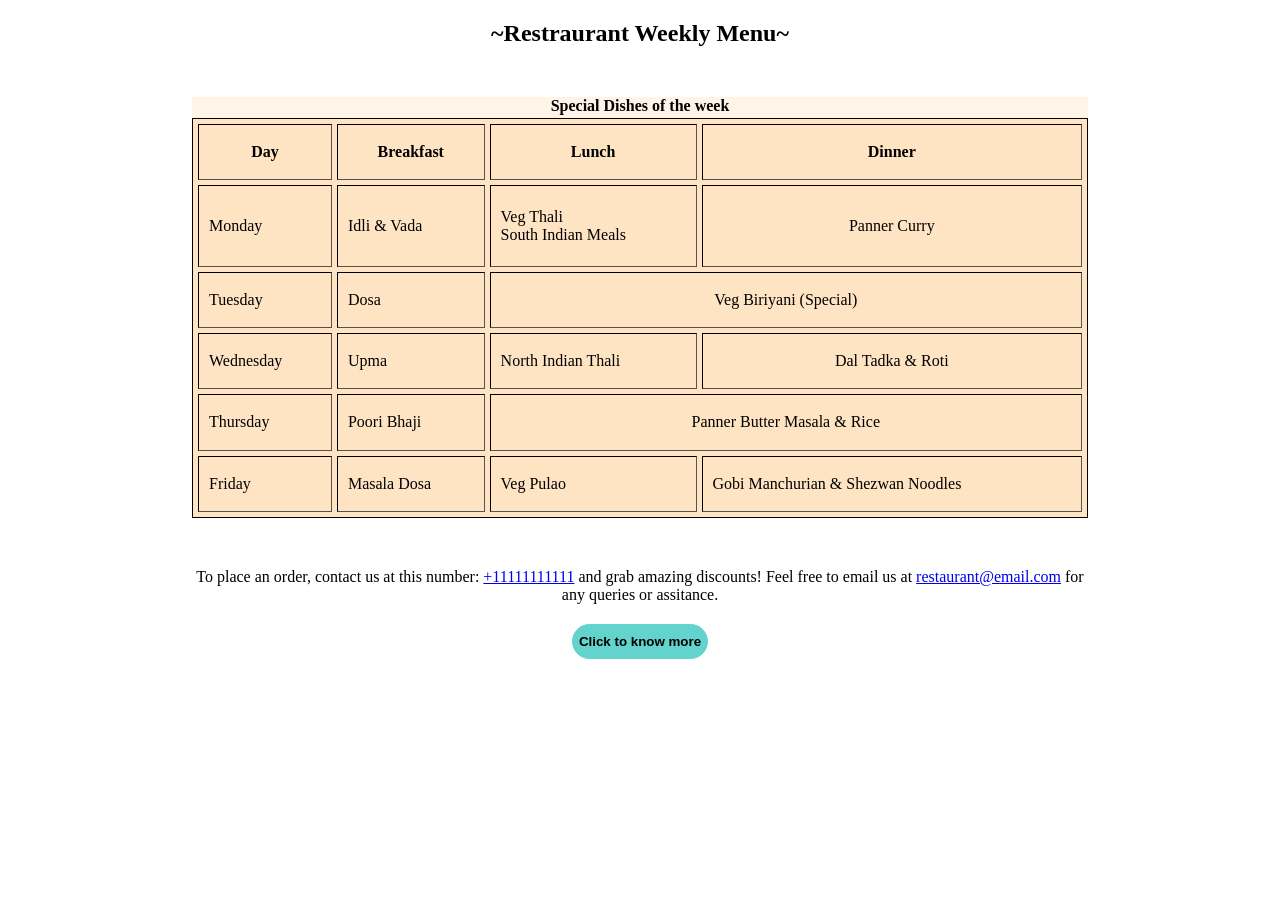
<file: index.html>
<!DOCTYPE html>
<html lang="en">
    <head>
        <meta charset="UTF-8">
        <title>Restraurant Weekly Menu</title>
        <link href="styles.css" rel="stylesheet">
    </head>
    <body>
        <div>
            <h2 align="center">~Restraurant Weekly Menu~</h2>
        </div>
        <table align="center" border="2" width="70%" height="400px" cellpadding="10" cellspacing="5">
            <caption id="cap"><b>Special Dishes of the week</b></caption>
            <tr>
                <th>Day</th>
                <th>Breakfast</th>
                <th>Lunch</th>
                <th>Dinner</th>
            </tr>
            <tr>
                <td>Monday</td>
                <td>Idli & Vada</td>
                <td>Veg Thali <br> South Indian Meals</td>
                <td align="center">Panner Curry</td>
            </tr>
            <tr>
                <td>Tuesday</td>
                <td>Dosa</td>
                <td colspan="2" align="center">Veg Biriyani (Special)</td>
            </tr>
            <tr>
                <td>Wednesday</td>
                <td>Upma</td>
                <td>North Indian Thali</td>
                <td align="center">Dal Tadka & Roti</td>
            </tr>
            <tr>
                <td>Thursday</td>
                <td>Poori Bhaji</td>
                <td colspan="2" align="center">Panner Butter Masala & Rice</td>
            </tr>
            <tr>
                <td>Friday</td>
                <td>Masala Dosa</td>
                <td>Veg Pulao</td>
                <td>Gobi Manchurian & Shezwan Noodles</td>
            </tr>
        </table>
        <div id="para">
            <p>To place an order, contact us at this number: <a href="tel:+11111111111">+11111111111</a> and grab amazing discounts! Feel free to email us at <a href="email:restaurant@email.com">restaurant@email.com</a> for any queries or assitance.</p>
        </div>
        <div id="div-but" align="center">
            <a href="https://www.google.com"><button id="but">Click to know more</button></a>
        </div>
    </body>
</html>
</file>
<file: styles.css>
div {
    background-color: rgba(255,255,255,0.6);
}
#cap {
    padding-bottom: 3px;
    background-color: rgb(255, 228, 196,0.4);
}
table {
    background-color: bisque;
    border: 1px solid black;
    margin: 50px auto;
    cursor: pointer;
}
body {
    background-image: url("https://th.bing.com/th/id/R.e3fb97a6a081428616779941e579f999?rik=jfWDGAhfJ2g0eg&riu=http%3a%2f%2fimages.wisegeek.com%2finterior-of-an-indian-restaurant.jpg&ehk=fqDAZTDrqLgD7MT782mu6pnk%2bUMVNy8D99NNzk3oks8%3d&risl=&pid=ImgRaw&r=0");
    background-position: center;
    background-size: cover;
    background-position: center center;
    background-repeat: no-repeat;
    margin: 0;
    padding: 0;
    min-height: 100vh;
}
#para {
    text-align: center;
    width: 70%;
    margin: 50px auto;
}
#but {
    margin: 50px auto;
    height: 35px;
    border-radius: 20px;
    background-color: rgb(99, 211, 205);
    border: 1px solid rgb(99, 211, 205);
    font-weight: bold;
    vertical-align: middle;
    text-align: center;
    cursor: pointer;
}
#but:hover {
    box-shadow: 0 8px 10px rgba(0,0,0,0.5);
    opacity: 1; 
    transition: opacity 0.3s ease;
}
#but:active {
  transform: translateY(2px); 
  opacity: 0.6;
}
#div-but {
    background-color: rgba(255,255,255,0);
    margin-top: -80px;
}
td {
    align-items: center;
}
</file>
<file: practice.css>
div {
    background-color: rgba(255,255,255,0.6);
}
#cap {
    padding-bottom: 3px;
    background-color: rgb(255, 228, 196,0.4);
}
table {
    background-color: bisque;
    border: 1px solid black;
    margin: 50px auto;
    cursor: pointer;
}
body {
    background-image: url("https://th.bing.com/th/id/R.e3fb97a6a081428616779941e579f999?rik=jfWDGAhfJ2g0eg&riu=http%3a%2f%2fimages.wisegeek.com%2finterior-of-an-indian-restaurant.jpg&ehk=fqDAZTDrqLgD7MT782mu6pnk%2bUMVNy8D99NNzk3oks8%3d&risl=&pid=ImgRaw&r=0");
    background-position: center;
    background-size: cover;
    background-position: center center;
    background-repeat: no-repeat;
    margin: 0;
    padding: 0;
    min-height: 100vh;
}
#para {
    text-align: center;
    width: 70%;
    margin: 50px auto;
}
#but {
    margin: 50px auto;
    height: 35px;
    border-radius: 20px;
    background-color: rgb(99, 211, 205);
    border: 1px solid rgb(99, 211, 205);
    font-weight: bold;
    vertical-align: middle;
    text-align: center;
    cursor: pointer;
}
#but:hover {
    box-shadow: 0 8px 10px rgba(0,0,0,0.5);
    opacity: 1; 
    transition: opacity 0.3s ease;
}
#but:active {
  transform: translateY(2px); 
  opacity: 0.6;
}
#div-but {
    background-color: rgba(255,255,255,0);
    margin-top: -80px;
}
td {
    align-items: center;
}
</file>
